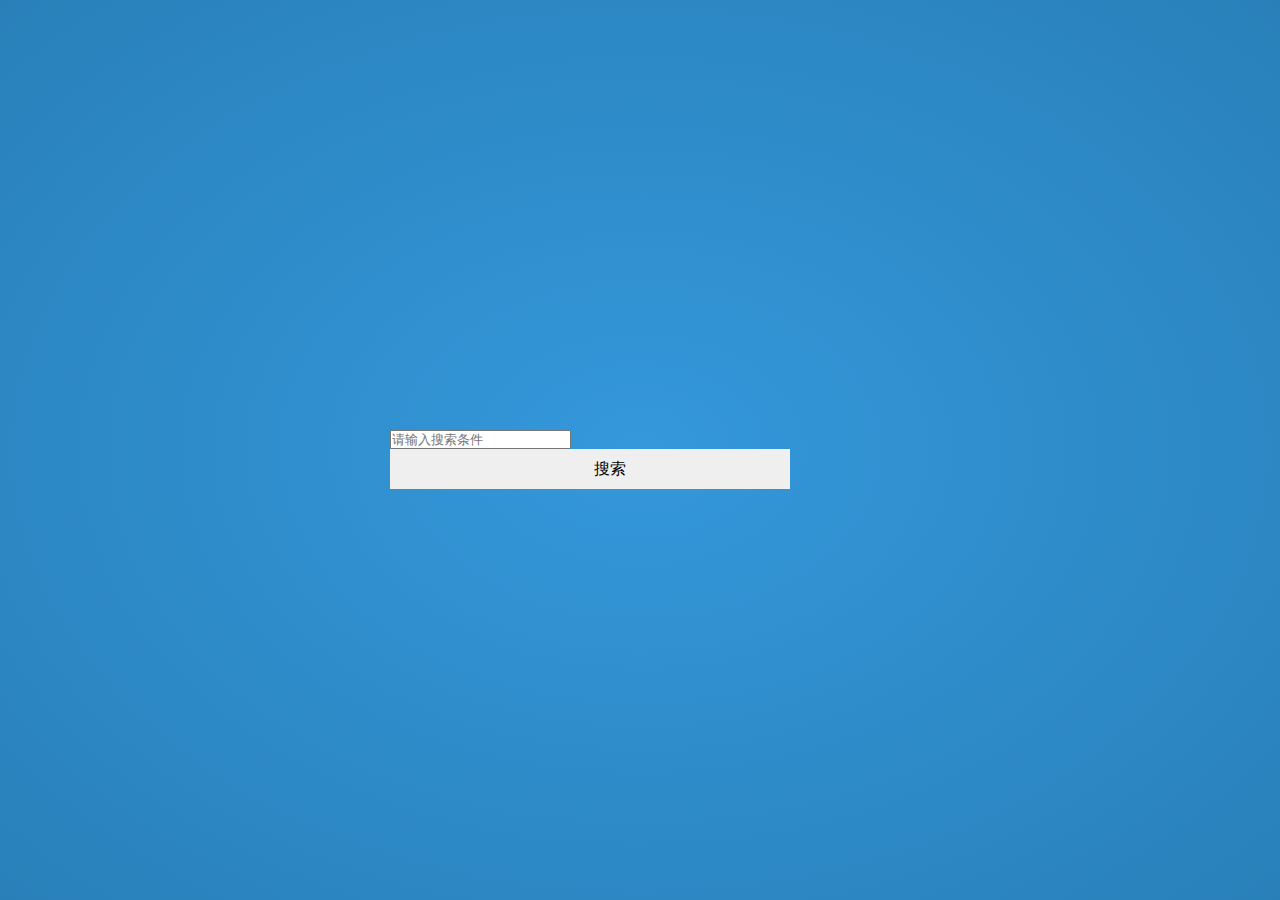
<file: templates/index1.html>
<!DOCTYPE html>
<html lang="en">
<head>
	<meta charset="UTF-8">
	<title>搜索框demo</title>
	<style type="text/css">
		*{
			margin: 0;
			padding: 0;
		}

		body{
			width: 100vw;
			height: 100vh;
			background: radial-gradient(at center,
				#3498db,#2980b9);
			display: flex;
			justify-content: center;
			align-items: center;
		}

		div.search{
			height: 40px;
			width: 500px;
		}

		div.search form{
			width: 100%;
			height: 100%;
		}

		div.search form input:nth-child(2){
			width: 400px;
			height: 100%;
			font-size: 16px;
			text-indent: 40px;
			border: none;
			float: left;
		}

		div.search form input:nth-child(3){
			width: 100px;
			height: 100%;
			font-size: 16px;
			letter-spacing: 5px;
			border: none;
		}

		div.search form img{
			position: absolute;
			left: 50vw;
			transform: translateX(-250px);
			margin-top: 10px;
			margin-left: 10px;
			height: 20px;
		}
	</style>
</head>
<body>
	<div class="search">
		<form action="#" method="post">
<!--			<img src="./search_ico.png" alt="">-->
			<input type="text" name="condition" placeholder="请输入搜索条件">
			<input type="submit" value="搜索">
		</form>
	</div>
</body>
</html>
</file>
